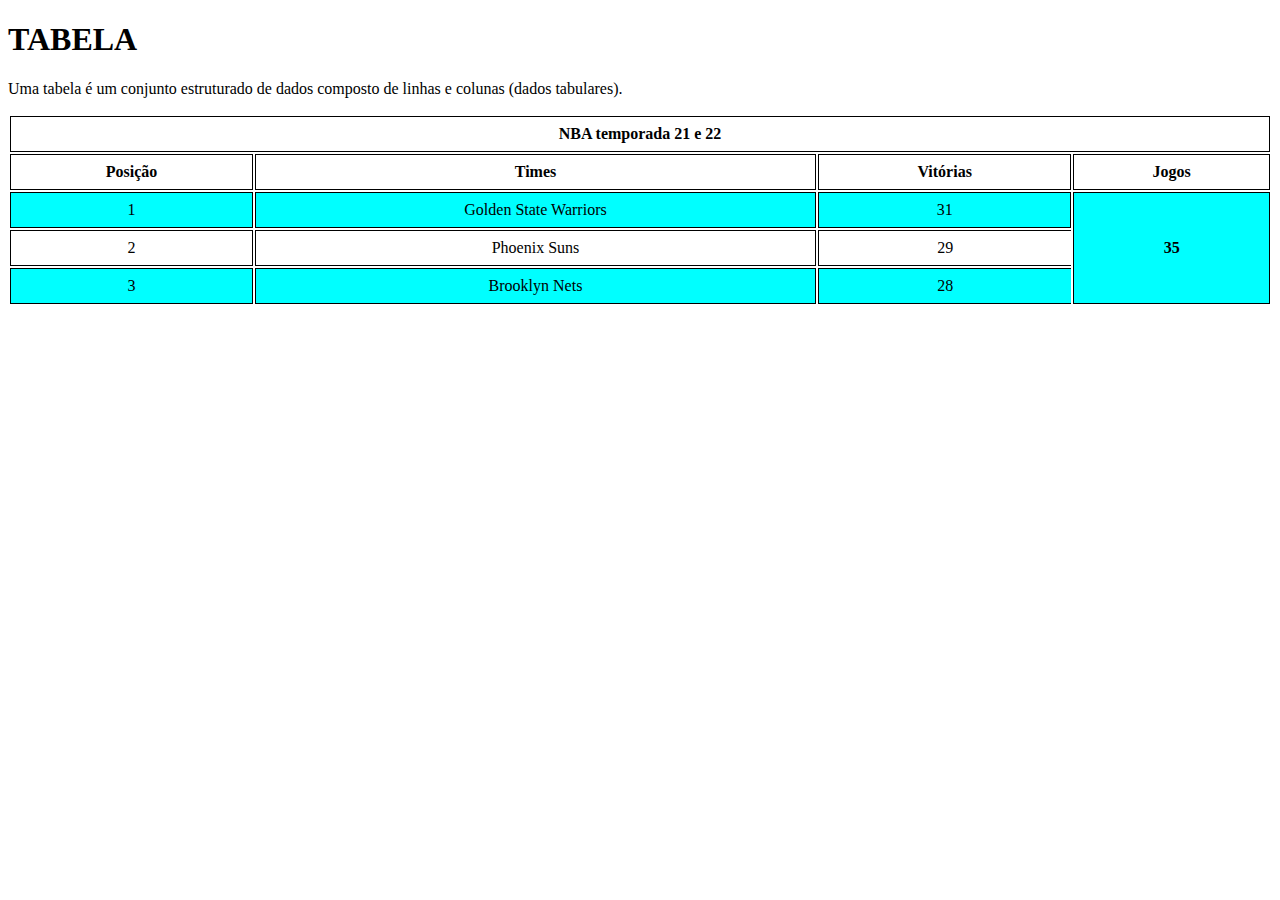
<file: ex_01_tabela/index.html>
<!DOCTYPE html>
<html lang="pt-br">
<head>
    <meta charset="UTF-8">
    <meta name="viewport" content="width=device-width, initial-scale=1.0">
    <title>Tabela</title>
    <style>
        table {
            width: 100%;
            <table border-collapse="1";> 
        
        }
        th {
            text-align: center;
        }
        td, th {
            border: 1px solid black;
            padding: 8px;
            text-align: center;
        }
        tbody tr:nth-child(even) {
            background-color: white;
        }
        td:last-child {
            border-right: 0cap;
            text-align: center;
        }
    </style>
</head>
<body>
    <h1>TABELA</h1>
    <p>Uma tabela é um conjunto estruturado de dados composto de linhas e colunas (dados tabulares).</p>
    <table>
        <thead>
            <tr>
                <th colspan="4">NBA temporada 21 e 22</th>

            </tr>
            <tr>
                <th>Posição</th>
                <th>Times</th>
                <th>Vitórias</th>
                <th>Jogos</th>
            </tr>
        </thead>
        <tbody>
            <tr>
                <td style="background-color: aqua;">1</td>
                <td style="background-color: aqua;">Golden State Warriors</td>
                <td style="background-color: aqua;">31</td>  
                <th rowspan="4"; style="background-color: aqua;">35</th>
            
            </tr>
            <tr>
                <td >2</td>
                <td >Phoenix Suns</td>
                <td >29</td>
              
            </tr>
            <tr>
                <td style="background-color: aqua;">3</td>
                <td style="background-color: aqua;">Brooklyn Nets</td>
                <td style="background-color: aqua;">28</td>
            </tr>
        </tbody>
    </table>
</body>
</html>
</file>
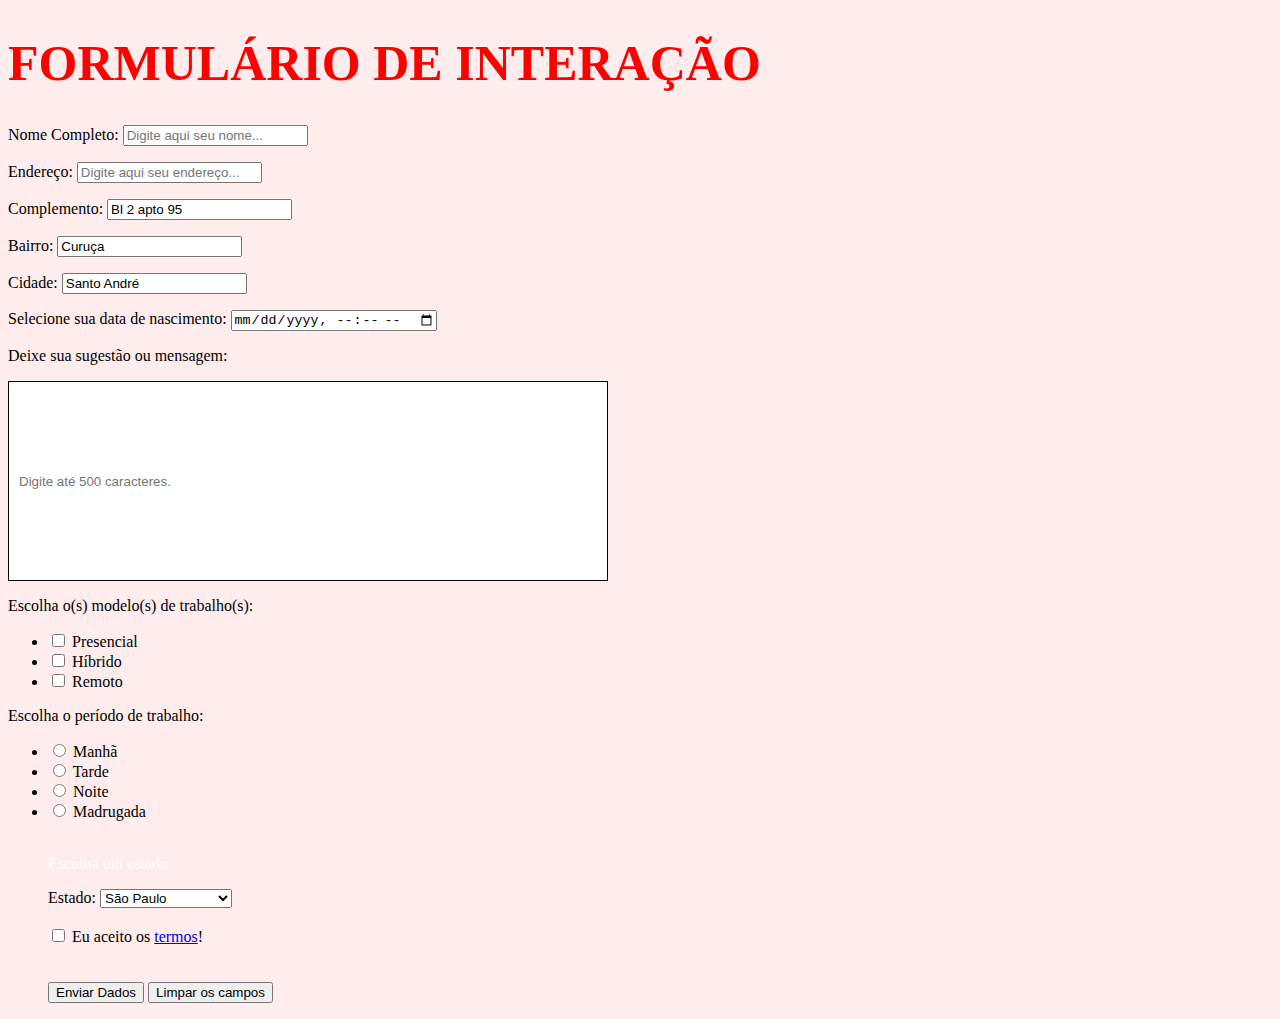
<file: ex_02_formulario/index.html>
<!DOCTYPE html>
<html lang="pt-br">
<head>
    <meta charset="UTF-8">
    <meta name="viewport" content="width=device-width, initial-scale=1.0">
    <link rel="stylesheet" href="style.css">
    <title>Formulário</title>
</head>
<body>
   <h1> FORMULÁRIO DE INTERAÇÃO</h1>
   <div class="container">
    <form action="" ><p>Nome Completo: <input type="text" name="nome" placeholder="Digite aqui seu nome..." required ></p>
     </form>
     <form action=""><p>Endereço: <input type="text" name="endereço" placeholder="Digite aqui seu endereço..."></p>
     </form>
     <form action=""><p>Complemento: <input type="text" name="complemento" value="Bl 2 apto 95"></p>
     </form>
     <form action=""><p>Bairro: <input type="text" name="bairro" value="Curuça"></p>
     </form>
     <form action=""><p>Cidade: <input type="text" name="bairro" value="Santo André"></p>
     </form>
     <form action=""><p>Selecione sua data de nascimento: <input type="datetime-local"></p>
     </form>
     <form action="">
        <p>Deixe sua sugestão ou mensagem:</p>  <form action="">
            <input type="text" maxlength="1000"  placeholder= "Digite até 500 caracteres." class="caixa" align>
        </form>
    <form action="">
            <p>Escolha o(s) modelo(s) de trabalho(s):</p>  <form action="">
                <ul>
                   
                 <li><input type="checkbox" name="presencial" id=""> Presencial</li>                  
                 <li><input type="checkbox" name="hibrido" id=""> Híbrido</li> 
                 <li><input type="checkbox" name="online" id=""> Remoto</li>
             
            </form></ul>
    <form action="">
            <p>Escolha o período de trabalho:</p>  <form action="">
                <ul>
                    <li><input type="radio" name="Manhã" id=""> Manhã  </li>
                    <li><input type="radio" name="Tarde" id=""> Tarde</li>
                    <li><input type="radio" name="Noite" id=""> Noite</li>
                    <li><input type="radio" name="Madrugada" id=""> Madrugada </li>                
                        <br>
                    

                 
                    <p style="color: rgb(255, 255, 255);">Escolha um estado</p>

                    <p>Estado:
                        <select name="Estado">
                             <option value="em">São Paulo </option>
                             <option value="nt">Rio de Janeiro</option>
                             <option value="ns">Espirito Santo</option>
                             <option value="em">Santa Catarina</option>
                             <option value="nt">Rio Grande do Sul</option>
                             <option value="ns">Minas Gerais</option>
                             <option value="em">Bahia </option>
                             <option value="nt">Mato Grosso</option>
                             <option value="ns">Parana</option>
                
                        </select>
                <br>
             <br>
        <input type="checkbox" name="termodeconsentimento" id=""> Eu aceito os <a href="https://youtu.be/2rc5dx5QlvA?si=YVA5lo0EAWd180vK">termos</a>!
    <br>
    
    <br>
        <br>
        <input type="submit" value="Enviar Dados">   <input type="submit" value="Limpar os campos">
</body>
</html>
</body>
</html>
</file>
<file: ex_02_formulario/style.css>
body {
    background-color:rgba(255, 215, 215, 0.445);  
}
.caixa {
  width: 600px ;
  height: 200px ;
  border: 1px solid black ;
  padding: 10px ;
  box-sizing: border-box ;  
}

h1 {
    color: red; font-size: 50px;
}

p {
    color: rgb(0, 0, 0)
}
</file>
